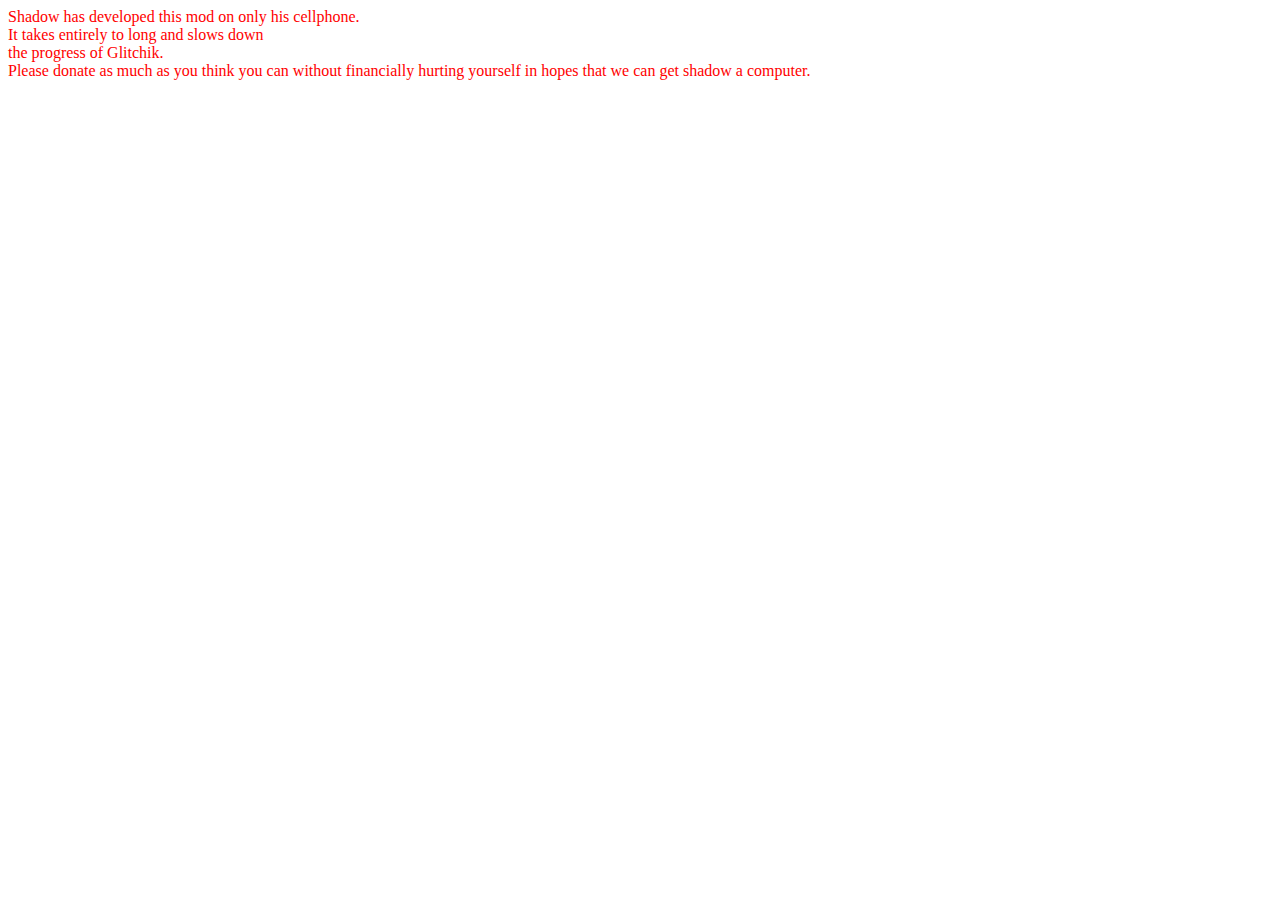
<file: donate.html>
<!DOCTYPE HTML>
<html>
<meta name="viewport" content="width=device-width"> 
<font color="ff0000">Shadow has developed this mod on only his cellphone.<br>It takes entirely to long and slows down<br>the progress of Glitchik.<br>Please donate as much as you think you can without financially hurting yourself in hopes that we can get shadow a computer.<font>

</html>
  
  
  
  <!-- Pluto is a boss who made this work -->
</file>
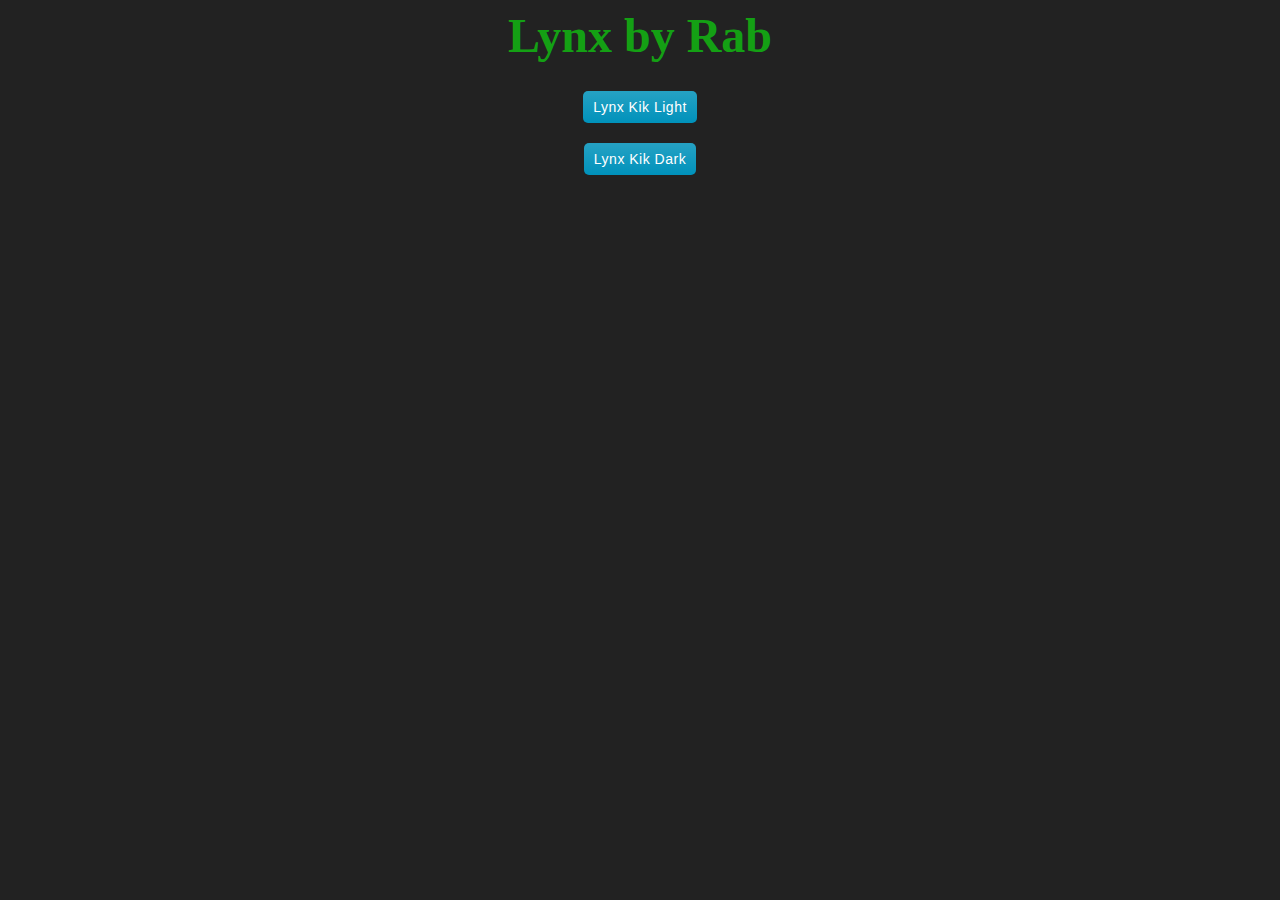
<file: lynx.html>
<!DOCTYPE HTML>
<html>
<link rel="stylesheet" type="text/css" href="main.css">
<link rel="stylesheet" type="text/css" href="button.css">
<meta name="viewport" content="width=device-width"> 
<div align="center">
 <!-- Pluots Rainbow Awsomeness -->
<div>
<b>
<font size="7">
<script>
var text="Lynx by Rab"
var speed=90
if (document.all||document.getElementById){
document.write('<span id="high">' + text + '</span>')
var storetext=document.getElementById? document.getElementById("high") : document.all.high
}
else
document.write(text)
var hex=new Array("00","14","28","3C","50","64","78","8C","A0","B4","C8","DC","F0")
var r=1
var g=1
var b=1
var seq=1
function changetext(){
rainbow="#"+hex[r]+hex[g]+hex[b]
storetext.style.color=rainbow
}
function change(){
if (seq==6){
b--
if (b==0)
seq=1
}
if (seq==5){
r++
if (r==12)
seq=6
}
if (seq==4){
g--
if (g==0)
seq=5
}
if (seq==3){
b++
if (b==12)
seq=4
}
if (seq==2){
r--
if (r==0)
seq=3
}
if (seq==1){
g++
if (g==12)
seq=2
}
changetext()
}
function starteffect(){
if (document.all||document.getElementById)
flash=setInterval("change()",speed)
}
starteffect()
</script>
</font></b>
</div><br>


<a class="button" href="https://dl.dropbox.com/s/cgl41mgx7c8qpul/LynxLightV8.apk?dl=0" target="_blank">Lynx Kik Light</a><br>
<a class="button" href="https://dl.dropbox.com/s/118yn3dt5yzp2re/LynxDarkV8.apk?dl=0" target="_blank">Lynx Kik Dark</a><br>
</file>
<file: main.css>

</file>
<file: button.css>
button, button a, .button{
  position:relative;
  /* style|variant|weight|size/line-height|family */
  font: 500 14px Arial;
  letter-spacing: 0.5px;
  color:#fff !important;
  border: 0;
  border-radius: 5px;
  cursor:pointer;
  text-decoration:none;
}

button, .button{
  min-width: 100px;
  margin: 10px 5px;
  padding:8px 10px;
  background-color: #0092ba;/* for non linear-gradient browsers */
  background: linear-gradient(to bottom, #24A1C3 5%, #0092BB 100%) repeat scroll 0 0 #24A1C3;
}

.button{display:inline-block;min-width:80px;text-align:center;white-space:nowrap;}

button:hover,a.button:hover{
  background:linear-gradient(to bottom, #0092BB 5%, #24A1C3 100%) repeat scroll 0 0 #0092BB;
}
button:active{top:1px;}


body{
  background-color:#222; 
}
#buttonC{margin:20px auto;width:500px;}
</file>
